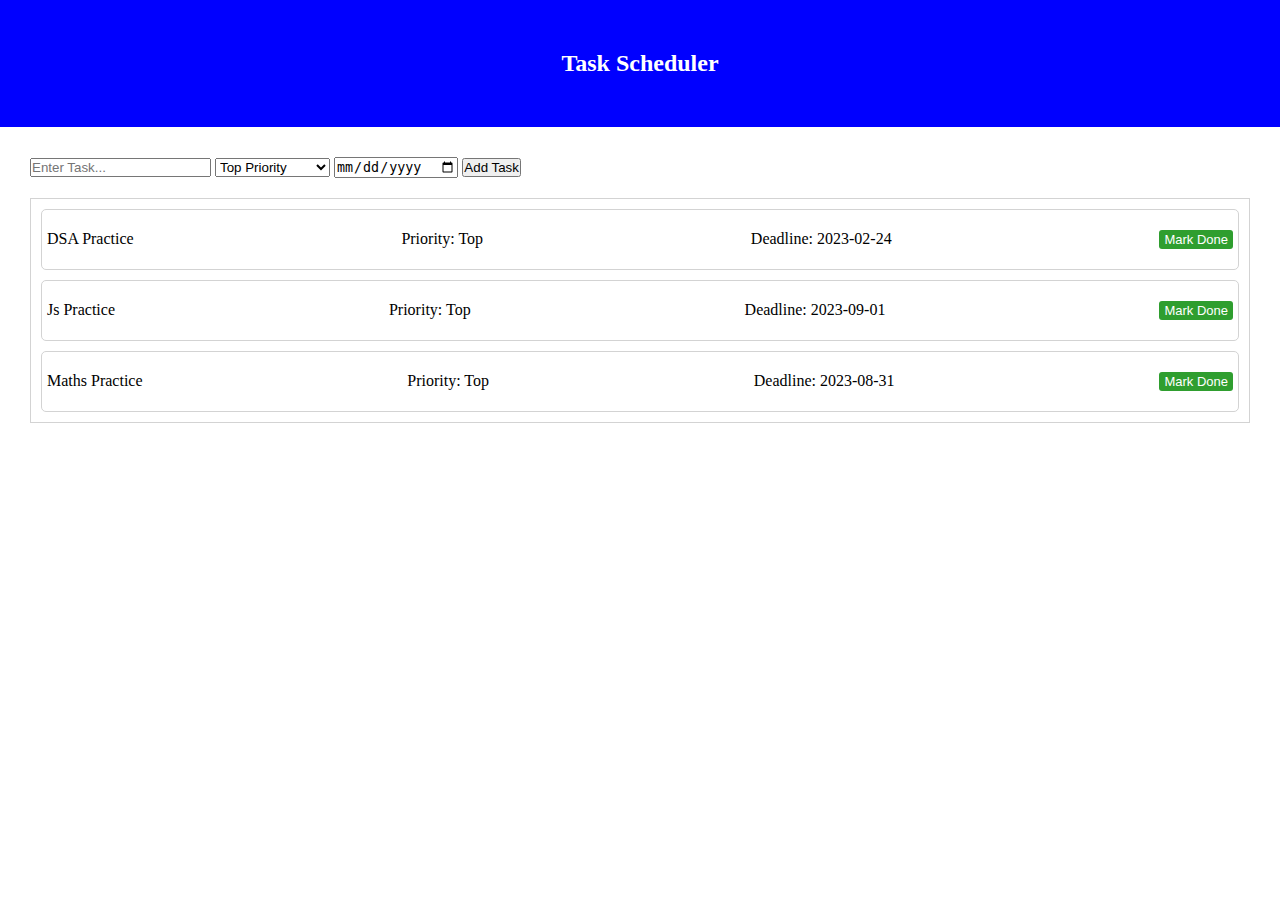
<file: task-scheduler.html>
<!DOCTYPE html>
<html lang="en">

<head>
    <meta charset="UTF-8">
    <meta name="viewport" content="width=device-width, initial-scale=1.0">
    <title>Task Scheduler</title>
    <link rel="stylesheet" href="style/task-scheduler.css">
    <link rel="shortcut icon" href="images/download.png" type="image/x-icon">
</head>

<body>
    <h1 class="head">Task Scheduler</h1>
    <div class="main-content">
        <div class="btn">
            <input type="text" placeholder="Enter Task...">
            <select name="" id="">
                <option name="Top Priority" id="">Top Priority</option>
                <option name="Medium Priority" id="">Medium Priority</option>
                <option name="Low Priority" id="">Low Priority</option>
            </select>
            <input type="date">
            <button>Add Task</button>
        </div>
        <div class="tasks-container">
            <div class="task">DSA Practice <span>Priority: Top</span><span>Deadline: 2023-02-24</span><button class="done-btn">Mark Done</button></div>
            <div class="task task-2">Js Practice <span>Priority: Top</span><span>Deadline: 2023-09-01</span><button class="done-btn">Mark Done</button></div>
            <div class="task">Maths Practice <span>Priority: Top</span><span>Deadline: 2023-08-31</span><button class="done-btn">Mark Done</button></div>
        </div>

    </div>

</body>

</html>
</file>
<file: style/task-scheduler.css>
*{
    margin: 0;
    padding: 0;
}
.head{
    color: white;
    text-align: center;
    font-size: x-large;
    background-color: blue;
    padding-top: 50px;
    padding-bottom: 50px;
    
}
.main-content{
    margin: 30px;
}
.tasks-container{
    margin-top: 20px;
    border: 1px solid lightgray;
    padding: 10px;
}
.task{
    border: 1px solid lightgray;
    border-radius: 5px;
    padding: 20px 5px;
    display: flex;
    justify-content: space-between;
}
.task-2{
    margin-top: 10px;
    margin-bottom: 10px;
}
.done-btn{
    border: 0;
    background-color: rgb(47, 158, 47);
    color: white;
    padding: 2px 5px;
    border-radius: 3px;
    font-size: small;
}
</file>
